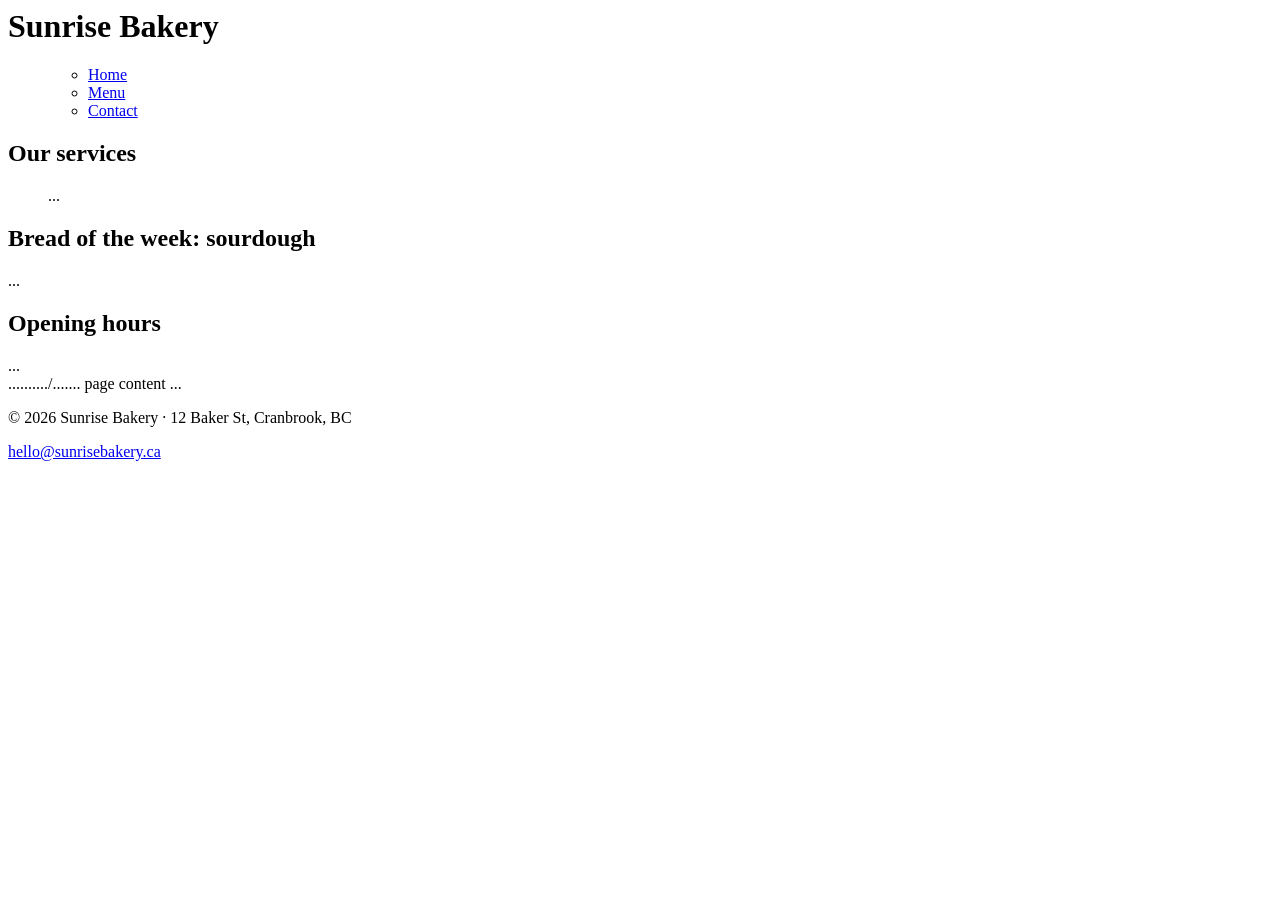
<file: semantic.html>
<body>
<header>
<h1>Sunrise Bakery</h1>
 <ul>
    <nav>
<ul>
<li><a href="index.html">Home</a></li>
<li><a href="menu.html">Menu</a></li>
<li><a href="contact.html">Contact</a></li>
</ul>

</nav>
</header>
<main>
    
<section>
<h2>Our services</h2>
<ul>...</ul>
</section>
<div>
<h2>Bread of the week: sourdough</h2>
<p>...</p>
</div>
<aside>
<h2>Opening hours</h2>
<table>...</table>
</aside>
 ........../....... page content ... 
</main>

<div>
<p>© 2026 Sunrise Bakery · 12 Baker St, Cranbrook, BC</p>
<p><a href="mailto:hello@sunrisebakery.ca">hello@sunrisebakery.ca</a></p>
</div>
</body>
</file>
